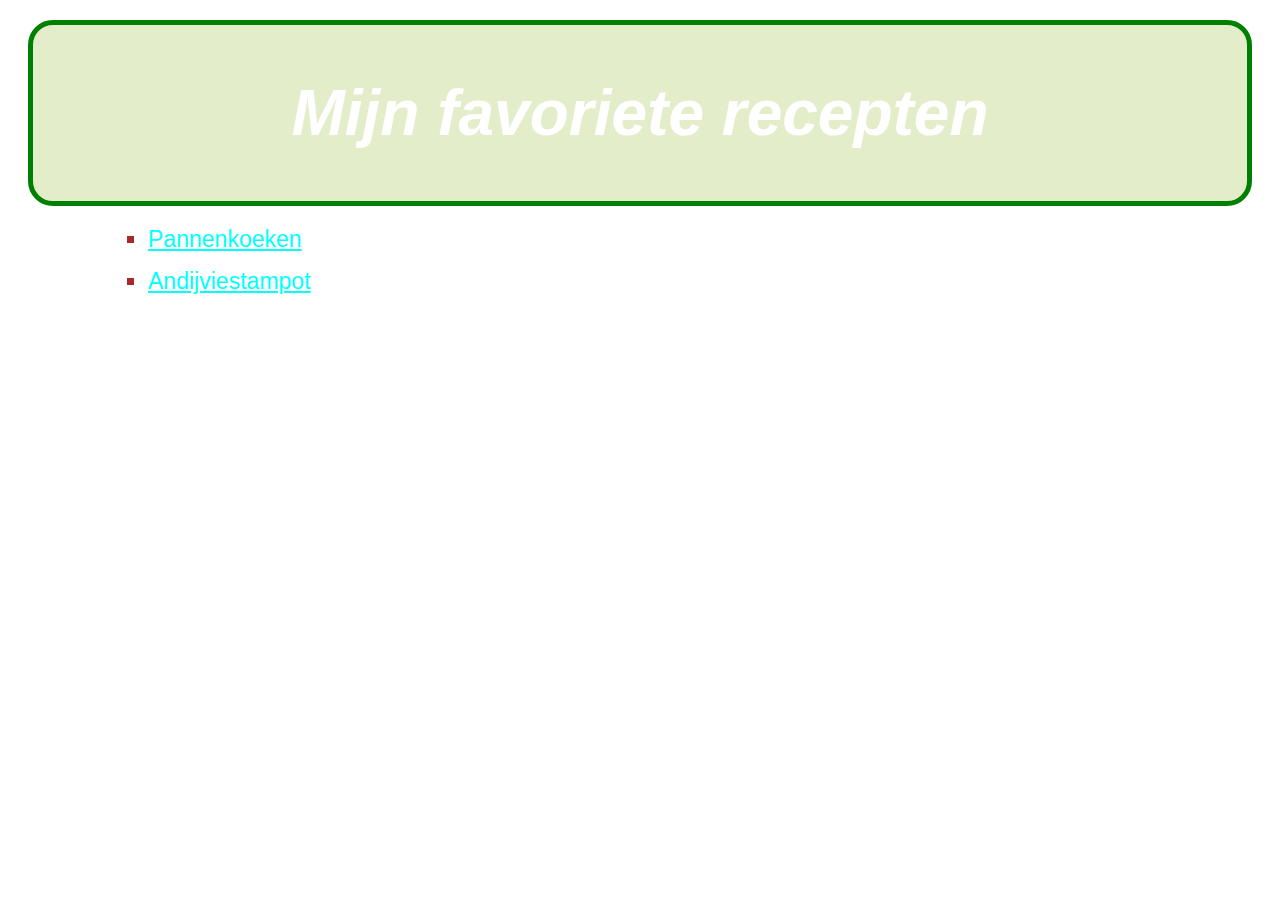
<file: index.html>
<!Doctype.html>
<html lang=""en">
 <head>
    <meta charset="UTF-8">
    <link rel="stylesheet" href="style.css">
    <title>Odin-recipes</title>
  </head>
  <body>
    <div class="header">
      <h1>Mijn favoriete recepten</h1>
    </div>
    <ul class="ul">    
      <li class="list"><a class="href" href="recipes/pannenkoeken.html">Pannenkoeken</a></div>
      <li class="list"><a class="href" href="recipes/andijviestampot.html">Andijviestampot</a></div>
    </ul>
  </body>
</html>
</file>
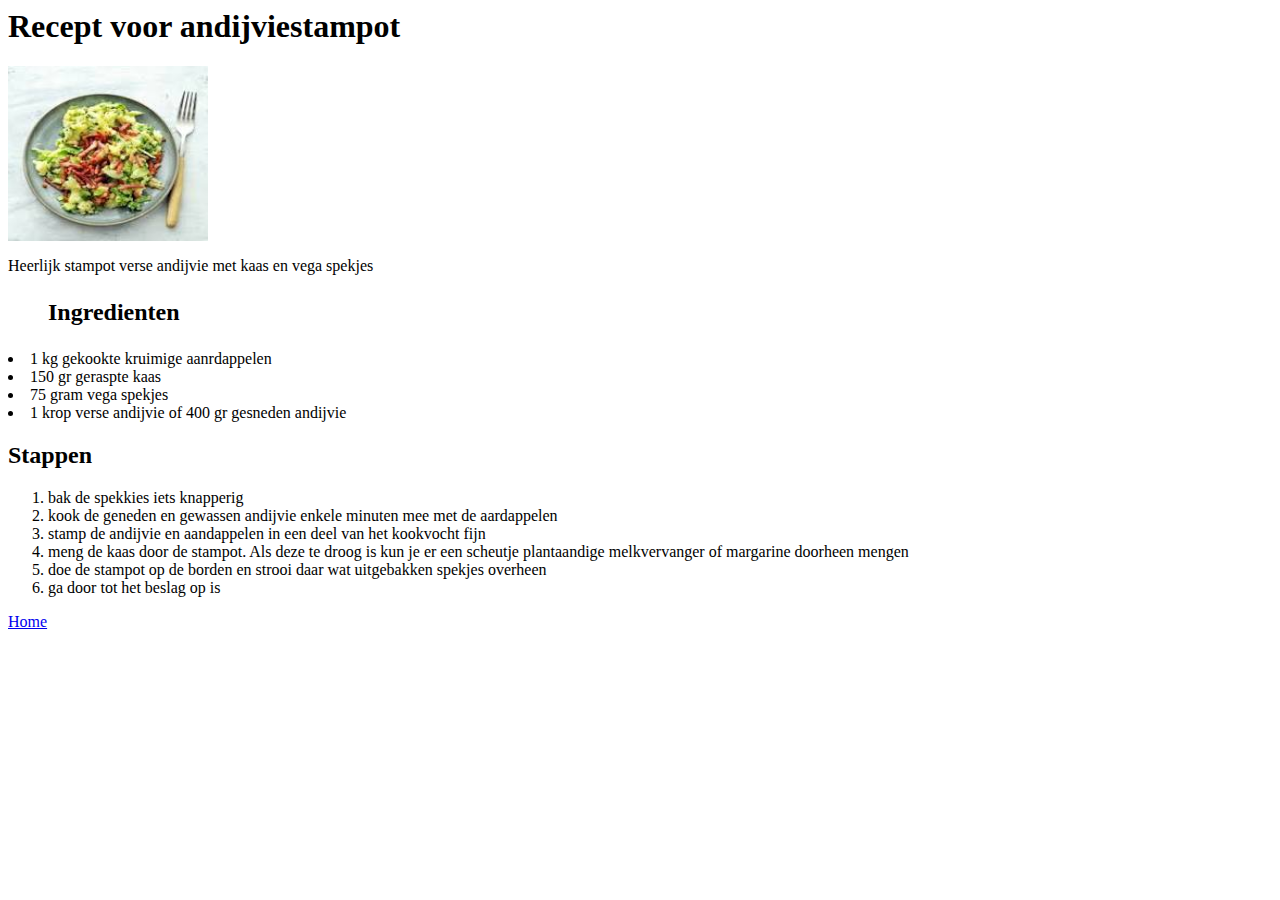
<file: recipes/andijviestampot.html>
<!Doctype.html>
<html lang=""en">
 <head>
    <meta charset="UTF-8">
    <title>Andijviestampot</title>
  </head>
  <body>
    <h1>Recept voor andijviestampot</h1>
    <img src="images/Andijviestampot.jpeg" alt="Foto van een bord andijviestampot" height="175" width="200">
    <p>Heerlijk stampot verse andijvie met kaas en vega spekjes</p>
    <h2><ul> Ingredienten</ul></h2>
      <li>1 kg gekookte kruimige aanrdappelen</li>
      <li>150 gr geraspte kaas</li>
      <li>75 gram vega spekjes</li>
      <li>1 krop verse andijvie of 400 gr gesneden andijvie</li>
    <h2>Stappen</h2>
    <ol>
      <li>bak de spekkies iets knapperig</li>
      <li>kook de geneden en gewassen andijvie enkele minuten mee met de aardappelen</li>
      <li>stamp de andijvie en aandappelen in een deel van het kookvocht fijn</li>
      <li>meng de kaas door de stampot. Als deze te droog is kun je er een scheutje plantaandige melkvervanger of margarine doorheen mengen</li>
      <li>doe de stampot op de borden en strooi daar wat uitgebakken spekjes overheen</li> 
      <li>ga door tot het beslag op is</li>
      </ol>
    <a href="../index.html">Home</a>
  </body>
</html>
</file>
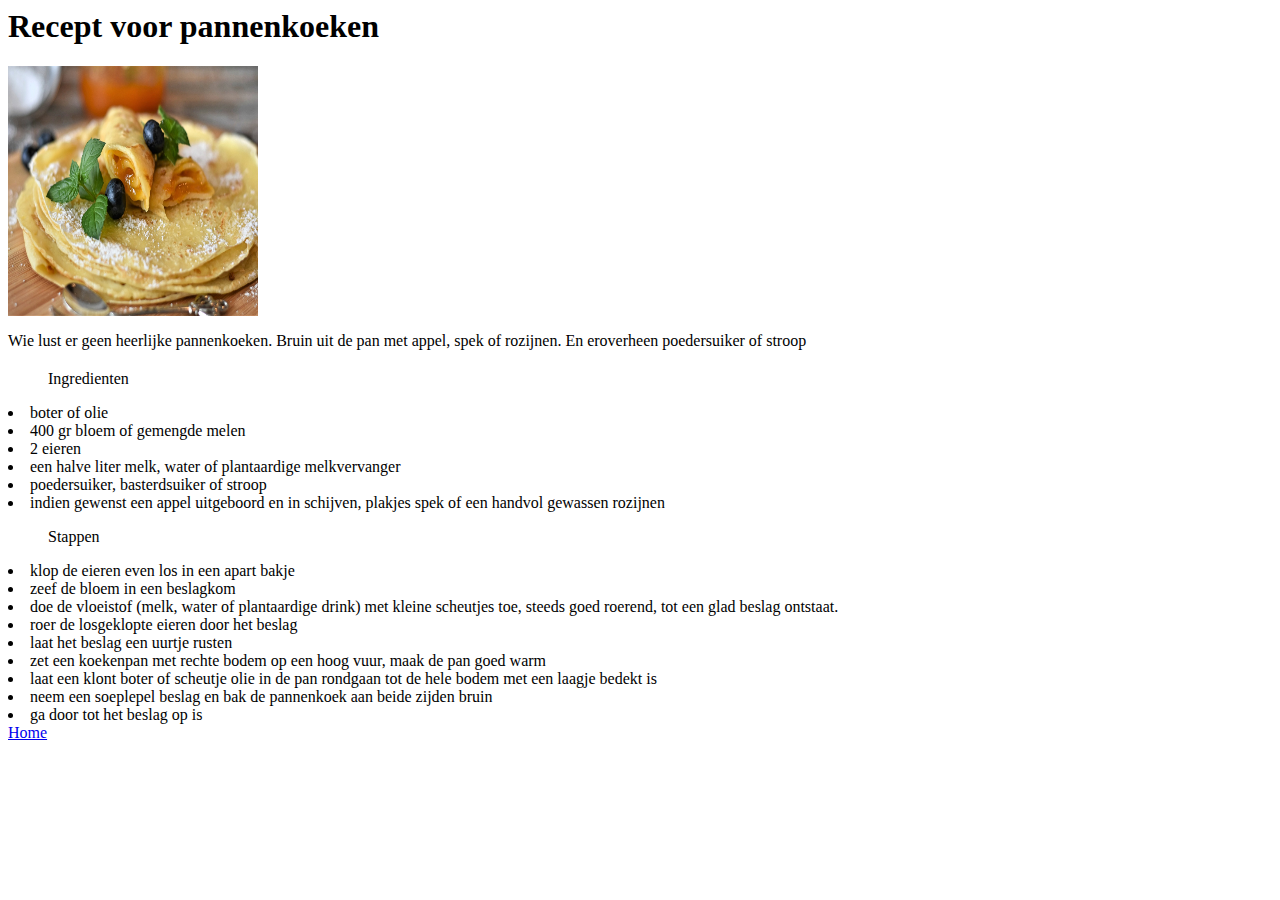
<file: recipes/pannenkoeken.html>
<!Doctype.html>
<html lang=""en">
 <head>
    <meta charset="UTF-8">
    <title>Pannenkoeken</title>
  </head>
  <body>
    <h1>Recept voor pannenkoeken</h1>
    <img src="images/Pannenkeoeken.jpg" alt="Foto van een stapel pannenkoeken" height="250" width="250">
      <p>Wie lust er geen heerlijke pannenkoeken. Bruin uit de pan met appel, spek of rozijnen. En eroverheen poedersuiker of stroop</p>
    <h2></h2><ul> Ingredienten</ul></h2>
      <li>boter of olie</li>
      <li>400 gr bloem of gemengde melen</li>
      <li>2 eieren</li>
      <li>een halve liter melk, water of plantaardige melkvervanger</li>
      <li>poedersuiker, basterdsuiker of stroop</li>
      <li>indien gewenst een appel uitgeboord en in schijven, plakjes spek of een handvol gewassen rozijnen</li>
     <ol>Stappen</ol>
       <li>klop de eieren even los in een apart bakje</li>
       <li>zeef de bloem in een beslagkom</li>
       <li>doe de vloeistof (melk, water of plantaardige drink) met kleine scheutjes toe, steeds goed roerend, tot een glad beslag ontstaat.</li>
       <li>roer de losgeklopte eieren door het beslag</li>
       <li>laat het beslag een uurtje rusten</li>
       <li>zet een koekenpan met rechte bodem op een hoog vuur, maak de pan goed warm</li>
       <li>laat een klont boter of scheutje olie in de pan rondgaan tot de hele bodem met een laagje bedekt is</li>
       <li>neem een soeplepel beslag en bak de pannenkoek aan beide zijden bruin</li>
       <li>ga door tot het beslag op is</li>
     <a href="../index.html">Home</a>
  </body>
</html>
</file>
<file: style.css>
/* style.css */

body {
    font-family: Arial, Helvetica, sans-serif;
    
}
.header {
    color: white;
    border: 5px solid green;
    border-radius: 25px;

    background-color:rgb(228, 237, 201);
    font-size: xx-large;
    font-style: italic;  
    margin: 20px;
    padding: 8px;
    text-align: center;
  }
  
  .ul {
    list-style-type: square;
    color: brown;
    font-size: larger;
}

.list {
    font-size: larger;
    font-family: "Brush Script MT", 'Lucida Sans',sans-serif;
    margin-left: 100px;
    margin-bottom: 15px;
    border-color: blue;
    border-width: 5px;
    /*color:aqua;*/
}
    
.href {
    color: aqua;
   
    
}
</file>
